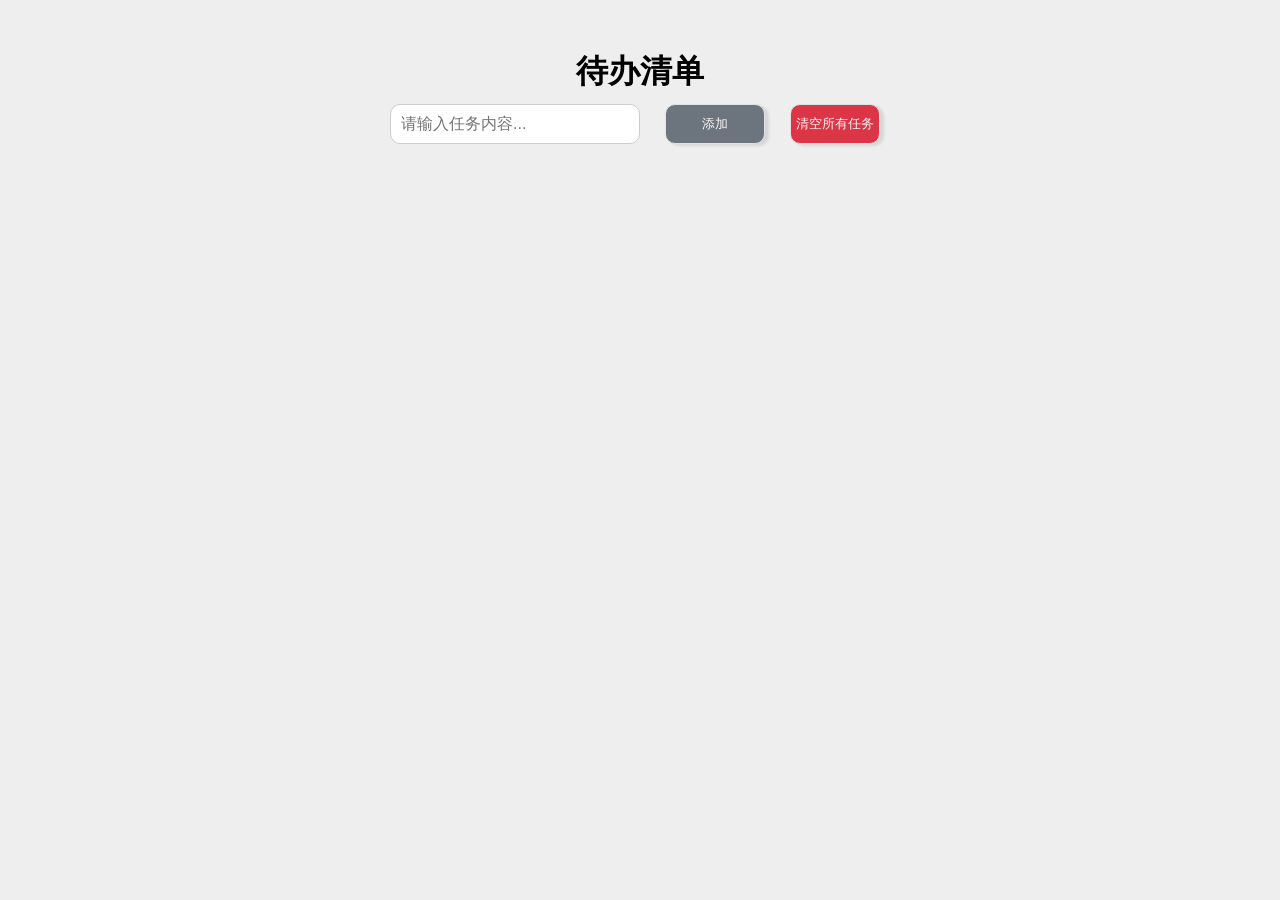
<file: index.html>
<!DOCTYPE html>
<html lang="en">

<head>
    <meta charset="UTF-8">
    <meta name="viewport" content="width=device-width, initial-scale=1.0">
    <title>To-do-list</title>
    <style>
        * {
            margin: 0;
            padding: 0;
            box-sizing: border-box;

        }

        body {
            display: flex;
            justify-content: center;
            background-color: #eeeeee;
            min-height: 100vh;
            padding-top: 50px;
        }

        .todo-container {
            width: 100%;
            max-width: 500px;
            text-align: center;
            margin: 0 auto;
        }

        button {
            cursor: pointer;
            width: 100px;
            height: 40px;
            border-radius: 10px;
            background: #6c757d;
            color: #FFF6F6;
            border: 1px solid #dee2e6;
            transition: all 0.3s ease-in-out;
            box-shadow: 4px 2px 3px rgba(0, 0, 0, 0.1);

            &:hover {
                background: #dee2e6;
                background-color: #ced4da;
                box-shadow: 4px 4px 6px rgba(0, 0, 0, 0.1);
                transform: translateY(-2px);
            }
        }

        input {
            width: 250px;
            height: 40px;
            text-align: left;
            border-radius: 10px;
            border: 1px solid #ccc;
            outline: none;
            font-size: 16px;
            padding: 0 10px;
        }

        .input-box {
            display: flex;
            gap: 25px;
            margin: 10px 0;
        }

        .todo-list {
            list-style: none;
            margin: 20px 0;
        }

        .todo-list li {
            display: flex;
            justify-content: space-between;
            align-items: center;
            text-align: left;
            padding: 10px;
            margin-bottom: 10px;
            background: #6c757d;
            color: white;

            border-radius: 10px;
            background: #6c757d;
        }

        .task-text {
            flex: 1;
            margin-right: 10px;
            word-break: break-all;
        }

        h1 {
            text-align: center;
        }

        .clear-btn {
            background: #dc3545;
            width: auto;
            padding: 5px;
        }
    </style>
</head>

<body>
    <div class="todo-container">
        <h1>待办清单</h1>

        <div class="input-box">
            <input type="text" id="todo-input" placeholder="请输入任务内容...">
            <button class="add-btn" onclick="addTodo()">添加</button>
            <button class="clear-btn" onclick="clearAll()">清空所有任务</button>

        </div>

        <ul class="todo-list" id="todo-list"></ul>

    </div>
    <script src="main.js"></script>
</body>

</html>
</file>
